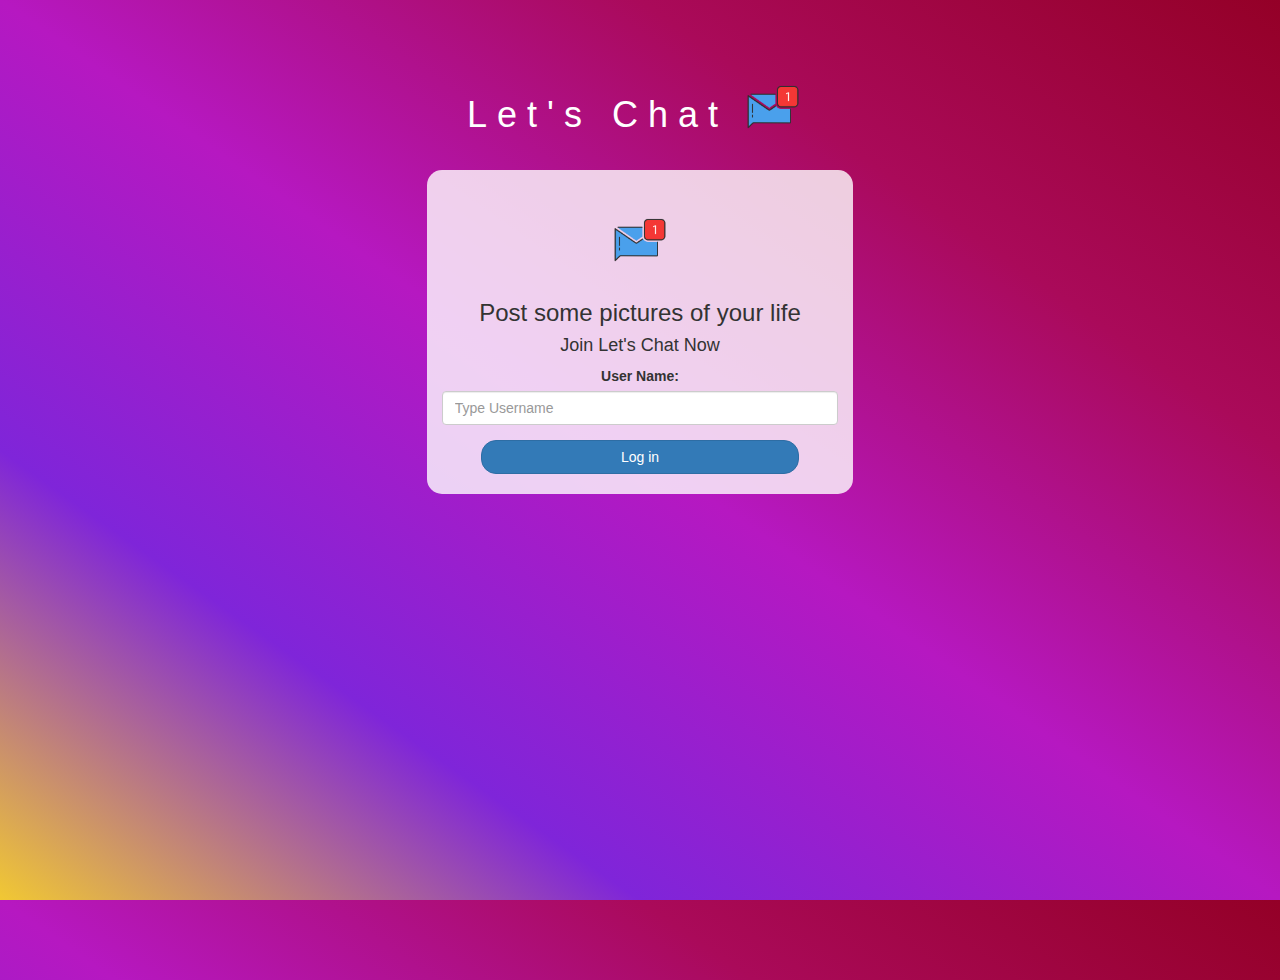
<file: index.html>
<!DOCTYPE html>
<html>
<head>
	<title>Kwitter</title>
<link href="https://fonts.googleapis.com/css?family=Yeon+Sung&display=swap" rel="stylesheet"><meta name="viewport" content="width=device-width, initial-scale=1">

<link rel="stylesheet" href="https://maxcdn.bootstrapcdn.com/bootstrap/3.4.0/css/bootstrap.min.css">
<script src="https://ajax.googleapis.com/ajax/libs/jquery/3.4.1/jquery.min.js"></script>
<script src="https://maxcdn.bootstrapcdn.com/bootstrap/3.4.0/js/bootstrap.min.js"></script>

<link rel="stylesheet" type="text/css" href="style.css">
<script src="kwitter.js"></script>
</head>
<body>
<center>
	<h1 class="header">	
		Let's Chat	<sup>
	<img src="m2.png">
	</sup>
</h1>
	<div class="col-lg-4 col-md-6 col-sm-6 col-xs-11 login_div">
	<img src="m2.png" class="logo">
		<h3 >Post some pictures of your life</h3>
		<h4 >Join Let's Chat Now</h4>
		<div class="form-group">
		  <label >User Name:</label>
		  <br>
      <input type="text" placeholder="Type Username" id="user_name" class="form-control">
		</div>
		<button id="login_button" class="btn btn-primary" onclick="login()">
			Log in</button>
		<br><br>
	</div>
</center>
</body>
</html>
</file>
<file: style.css>
html, body
{
  height: 100%;
  margin: 0;
}

body
{
background-image: linear-gradient(to right top, #f1c833, #7f25d9, #b618c1, #aa0a5a, #940027);
}

.header
{
	color: white;font-family:sans-serif;letter-spacing: 10px;margin-top: 80px;
}
.header img
{
	width: 80px;margin-left: -15px;
}

.login_div
{
	background: rgba(255,255,255,0.8);float: none;border-radius: 15px;
}

.logo
{
	width: 80px;margin-top: 30px;border-radius: 40px;
}

#login_button
{
	width: 80%;border-radius: 15px;
}

.room_name
{
	cursor: pointer;
	font-size: 20px;
}


#logout
{
	font-size: 20px; float: right;
}


#output
{
	padding: 10px; width:80%;background: rgba(255,255,255,0.8);border-radius: 15px;
}

.input_div_room_page
{
	width: 80%;
}

.input_div label
{
	color: white;font-size: 20px;
}


.input_div_message_page
{
	position: fixed;bottom: 0px;width: 100%;background: rgba(255,255,255,0.8);
}
.input_div_message_page label
{
	color: black;
}
.input_div_message_page #msg
{
	width: 80%;
}
.input_div_message_page button
{
	margin-top: 15px;
	width: 50%; 
}
.color_white
{
	color: white
}

.user_tick
{
	width:20px;
}
.message_h4
{
	padding-left:5px;color:grey;
}
</file>
